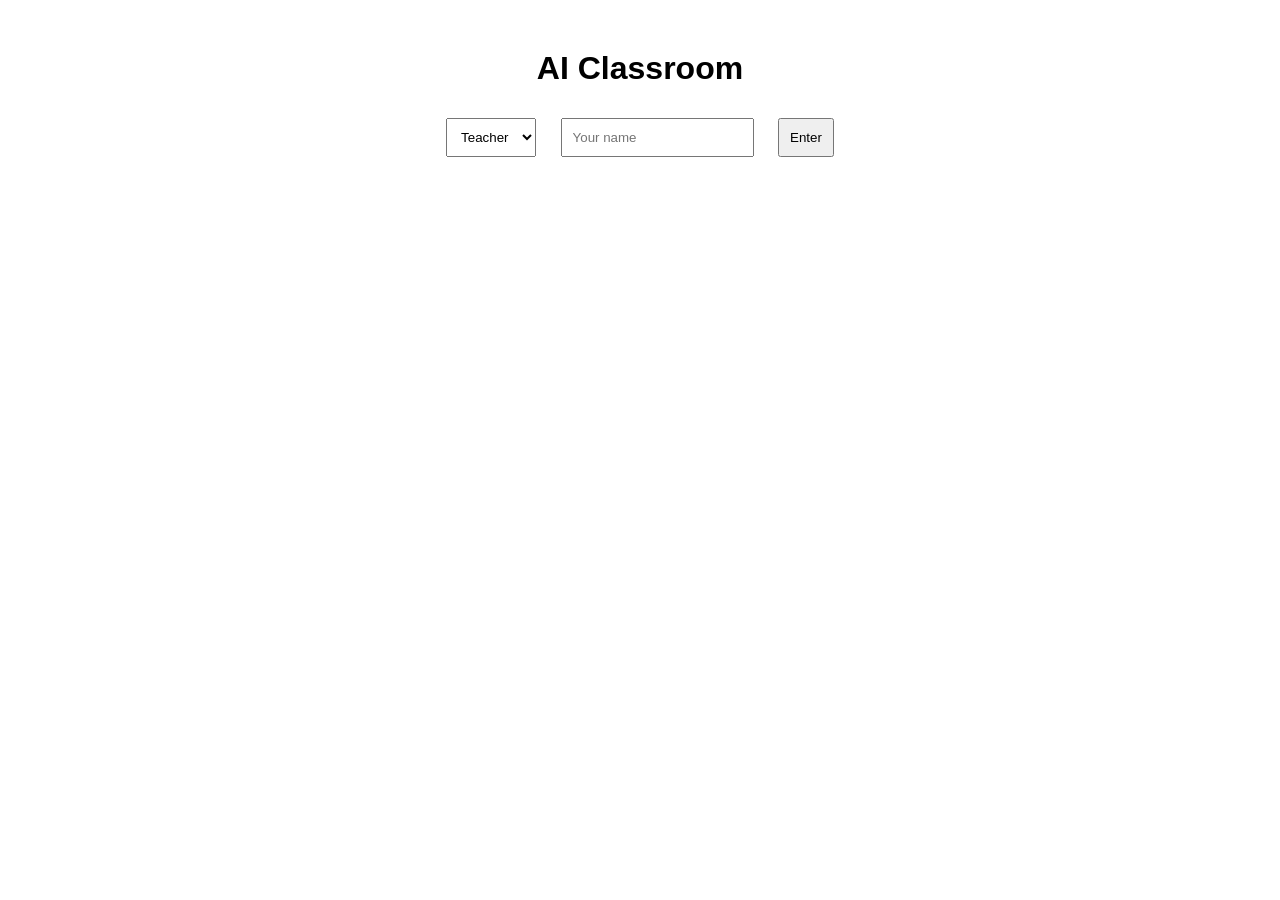
<file: index.html>
<!DOCTYPE html>
<html>
<head>
<meta charset="UTF-8">
<meta name="viewport" content="width=device-width, initial-scale=1.0">
<title>AI Classroom Login</title>
<link rel="stylesheet" href="style.css">
<link rel="manifest" href="/manifest.json">
<meta name="theme-color" content="#020617">
</head>
<body>
<h1>AI Classroom</h1>
<select id="role">
<option value="teacher">Teacher</option>
<option value="student">Student</option>
</select>
<input id="name" placeholder="Your name">
<button onclick="login()">Enter</button>
<script src="app.js"></script>
</body>
</html>
</file>
<file: style.css>
body{
  font-family:Arial;
  text-align:center;
  margin-top:50px;
}
input,button,select{
  padding:10px;
  margin:10px;
}
canvas{
  border:1px solid #000;
}
#chatLog{
  max-height:200px;
  overflow-y:auto;
  border:1px solid #ccc;
  margin-top:10px;
  padding:5px;
  }
</file>
